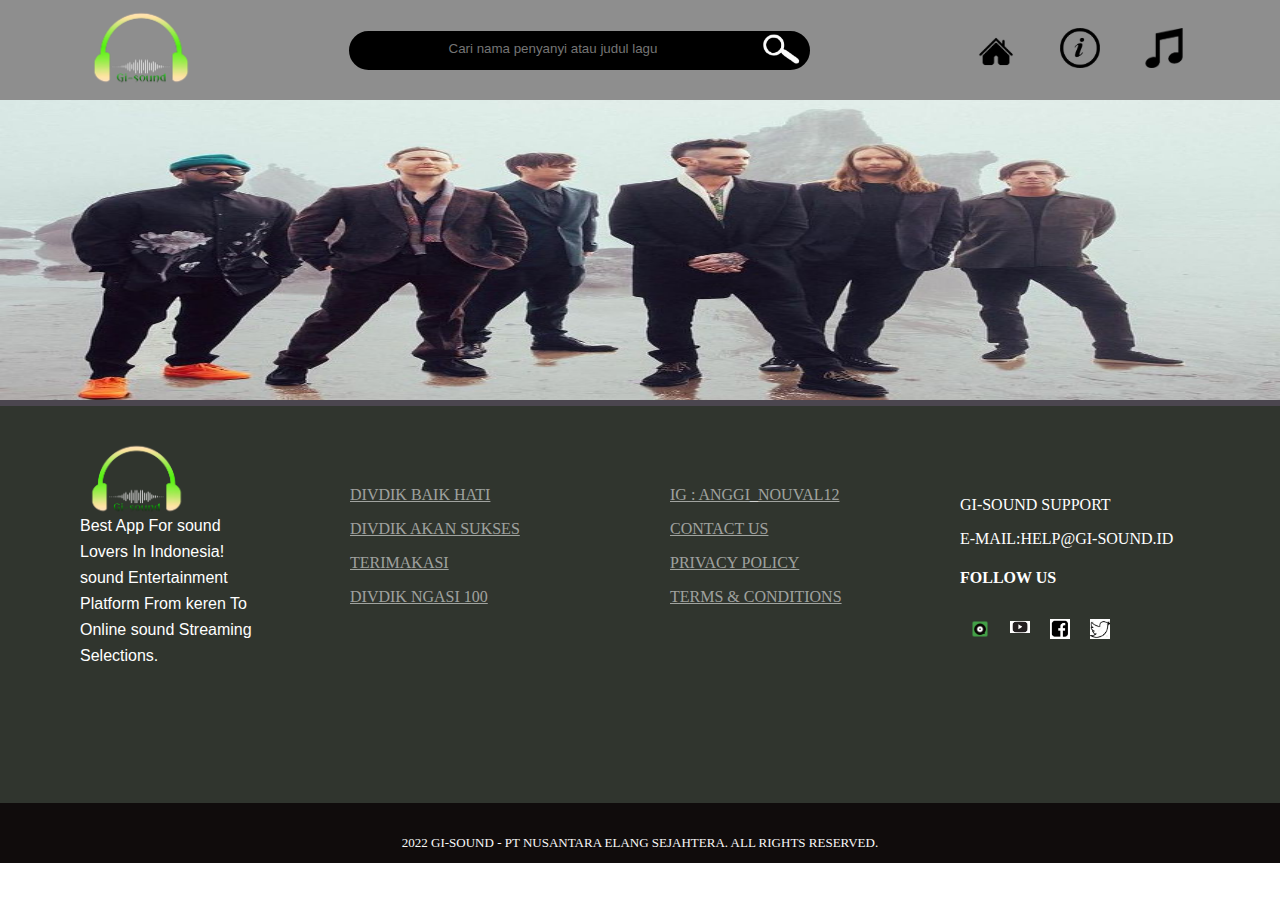
<file: lagu.html>
<!DOCTYPE html>
<html lang="en">

<head>
    <link rel="icon" href="gambarall/WhatsApp_Image_2023-07-21_at_09.05.21-removebg-preview.png">
    <link rel="stylesheet" href="lagu.css">
    <link rel="stylesheet" href="https://unpkg.com/boxicons@latest/css/boxicons.min.css">
    <meta charset="UTF-8">
    <meta name="viewport" content="width=device-width, initial-scale=1.0">
    <title>GI-SOUND</title>
</head>

<body>
    <header>
        <div class="logo">

            <img src="gambarall/WhatsApp_Image_2023-07-21_at_09.05.21-removebg-preview.png" alt="logo saya">
        </div>

        <div class="cari">
            <form action=""></form>
            <input type="text" id="searchInput" placeholder="Cari nama penyanyi atau judul lagu">
            <button onclick="searchMusic()"> <img src="gambarall/logo_nyari_putih-removebg-preview.png" alt=""></button>
        </div>

        <nav class="nav-links hidden" id="navigasi">
            <a href="index.html"><img src="gambarall/home-removebg-preview.png" alt="home" title="home"></a>
            <a href="about.html"><img src="gambarall/about-removebg-preview.png" alt="" title="About" class="gaya"></a>
            <a href="lagu.html"><img src="gambarall/musikhitam-removebg-preview.png" alt="" title="music"></a>
        </nav>
        <i class='bx bx-menu' id="menu"></i>
    </header>
    <div class="slideshow">
        <img src="gambarall/q.webp" alt="Gambar 1" title="conser coldpaly">
        <img src="gambarall/w.webp" alt="Gambar 2" title="conser maroon 5">
        <img src="gambarall/e.jpg" alt="Gambar 3" title="conser maroon 5">
    </div>


    <main>
    </main>

    <footer>
        <div class="kotakbesarkali">
            <div class="kotakkunci1">

                <div class="box1">
                    <img src="gambarall/WhatsApp_Image_2023-07-21_at_09.05.21-removebg-preview.png" alt="tix">
                    <p>Best App For sound</p>
                    <p>Lovers In Indonesia!</p>
                    <p>sound Entertainment</p>
                    <p>Platform From keren To</p>
                    <p>Online sound Streaming</p>
                    <p>Selections.</p>
                </div>
                <div class="box2">
                    <p class="ganteng"><a href="#">DIVDIK BAIK HATI</a></p>
                    <p><a href="#">DIVDIK AKAN SUKSES</a></p>
                    <p><a href="#">TERIMAKASI</a></p>
                    <p><a href="#">DIVDIK NGASI 100</a></p>
                </div>
            </div>
            <div class="kotakkunci2">

                <div class="box3">
                    <p class="ganteng"><a href="#">IG : ANGGI_NOUVAL12</a></p>
                    <p><a href="#">CONTACT US</a></p>
                    <p><a href="#">PRIVACY POLICY</a></p>
                    <p><a href="#">TERMS & CONDITIONS</a></p>

                </div>
                <div class="box4">
                    <P class="rumah">GI-SOUND SUPPORT</P>
                    <p>E-MAIL:HELP@GI-SOUND.ID</p>
                    <h4>FOLLOW US</h4>
                    <div class="gambarkecilk">
                        <a href="#"><img src="gambarall/logo jooks.png" alt="yah"></a>
                        <a href="#"><img src="gambarall/youtube - Copy.png" alt="yah"></a>
                        <a href="#"><img src="gambarall/ft - Copy.png" alt="yah"></a>
                        <a href="#"><img src="gambarall/tt - Copy.png" alt="yah"></a>
                    </div>
                </div>
            </div>
        </div>

        <div class="palingbawah">
            <p><br><br> 2022 GI-SOUND - PT NUSANTARA ELANG SEJAHTERA. ALL RIGHTS RESERVED.</p>
        </div>
    </footer>
    <script src="javascript.js"></script>





</body>

</html>
</file>
<file: lagu.css>
body {
    margin: 0;
    padding: 0;
}

header {
    position: sticky;
    top: 0;
    display: flex;
    justify-content: space-around;
    background-color: rgb(142, 142, 142);
    align-items: center;
    height: 100px;

    >.bx-menu {
        display: none;
    }

    >div.logo>img {
        height: 7em;
    }

    >div.cari {
        display: flex;
        background-color: rgb(0, 0, 0);
        border-radius: 20px;
        border: solid black 2px;

        >input {
            text-align: center;
            width: 400px;
            height: 30px;
            border: none;
            color: aliceblue;
            background-color: transparent;
            /* border-radius: 20px; */
            /* border-style: none; */
            outline: none;
        }

        >button {
            background-color: transparent;
            border-radius: 15px;
            width: 4em;
            border-style: none;

            >img {
                width: 100%;

            }
        }
    }

    >nav.nav-links {
        >a {
            margin: 15px;

            >img {
                width: 60px;
            }

            >img.gaya {
                width: 40px;
            }
        }
    }

    /* >nav.nav-links{
        background-color: red;
        display: flex;
        flex-direction: column;
        >a{
            >img{
                width: 30px;
            }
        }
    } */
}

/* header .cari{
    display: flex;
    background-color: red;
} */

body {

    >main {
        padding: 3px;
        background-color: rgb(75, 70, 79);
        display: grid;
        grid-template-columns: repeat(4      , 1fr);
        gap: 50px 20px;

        >figure {
            transition: all.5s;
            border-radius: 30px;
            padding: 2px;
            background-color: gray;
            /* align-items: center; */
            width: 80%;

            >figcaption {
                text-align: center;

            }

            >img {
                width: 100%;
                aspect-ratio: 4/4;
                border-radius: 25px;
            }

            >audio {
                width: 100%;
                height: 50px;
                color-scheme: red;
            }

            >button {
                background-image: linear-gradient(to right, rgb(44, 54, 46), rgb(116, 148, 117), rgb(43, 53, 43));

                margin-left: 70%;
                height: 50px;
                width: 60px;
                border-radius: 30px;
                color: rgb(251, 252, 253);


            }

            >button:hover {
                background-image: linear-gradient(to right, rgb(48, 181, 46), rgb(0, 250, 4), rgb(0, 255, 0));

            }
        }
    }
}

figure:hover {
    background-color: rgb(66, 54, 50);
    color: rgb(220, 220, 220);
}

body>div.slideshow {
    padding: 0px;
    background: linear-gradient();
    /* background: linear-gradient( to left right, green, white); */
    height: 300px;

    >img {
        width: 100%;
    }
}

/* Animasi slideshow */
@keyframes slideAnimation {
    0% {
        opacity: 1;
    }

    33% {
        opacity: 0;
    }

    66% {
        opacity: 0;
    }

    100% {
        opacity: 1;
    }
}

.slideshow img {
  
    width: 50%;
    height: 300px;
    position: absolute;
    /* border-radius: 20px; */
    animation: slideAnimation 9s infinite;

}

/* Mengatur durasi dan jumlah gambar dalam animasi */

.slideshow img:nth-child(2) {
    animation-delay: 3s;
}

.slideshow img:nth-child(3) {
    animation-delay: 3s;
}





body>footer>div.kotakbesarkali {
    display: flex;
    background-color: rgb(48, 53, 46);
    height: 400px;

    >div.kotakkunci1 {
        display: flex;
        /* background-color: aqua; */
        width: 50%;

        >div.box1 {
            /* background-color: red; */
            height: 300px;
            width: 50%;

            >img {
                width: 130px;
                margin-top: 20px;
                margin-left: 70px;


            }

            >p {
                margin-top: -30px;
                color: white;
                margin-left: 40px;
                text-align: left;
                margin-left: 80px;
                line-height: 40px;
                font-family: 'Gill Sans', 'Gill Sans MT', Calibri, 'Trebuchet MS', sans-serif;

            }

        }

        >div.box2 {
            height: 300px;
            width: 50%;

            >p.ganteng {
                margin-top: 80px;

            }

            >p>a {
                color: rgba(255, 255, 255, 0.548);
                margin-left: 30px;
            }

            >p>a:hover {
                text-decoration: underline;
            }

        }

    }


    >div.kotakkunci2 {
        display: flex;
        width: 50%;

        >div.box3 {

            height: 300px;
            width: 50%;

            >p.ganteng {
                margin-top: 80px;
            }

            >p>a {
                color: rgba(255, 255, 255, 0.548);
                margin-left: 30px;
            }

            >p>a:hover {
                text-decoration: underline;
            }
        }

        >div.box4 {
            height: 300px;
            width: 50%;

            >p.rumah {
                margin-top: 90px;
            }

            >p,
            h4 {
                color: rgb(255, 255, 255);
            }

            >div.gambarkecilk {

                display: flex;

                >a {
                    margin: 10px;

                    >img {
                        width: 20px;
                    }
                }
            }

        }

    }

}

body>footer>div.palingbawah {


    background-color: rgb(16, 12, 12);
    height: 60px;
    margin-top: -30px;


    >p {
        /* margin-left: 30%; */
        text-align: center;
        margin-top: 27px;
        color: rgb(249, 249, 249);
        font-size: small;
    }
}


@media only screen and (max-width:958px) {
    header {
        >div.cari {

            >input {
                width: 300px;

            }
        }

        >nav.nav-links {
            >a {

                >img {
                    width: 33px;
                }

                >img.gaya {
                    width: 23px;
                }
            }
        }
    }

    body {

        >main {
            padding: 2px;
            background-color: rgb(75, 70, 79);
            display: grid;
            grid-template-columns: repeat(3, 1fr);
            gap: 50px 20px;

            >figure {
                transition: all.5s;
                border-radius: 30px;
                padding: 2px;
                background-color: gray;
                /* align-items: center; */
                width: 80%;

                >figcaption {
                    text-align: center;

                }

                >img {
                    width: 100%;
                    aspect-ratio: 4/4;
                    border-radius: 25px;
                }

                >audio {
                    width: 100%;
                    height: 50px;
                    color-scheme: red;
                }

                >button {
                    background-image: linear-gradient(to right, rgb(44, 54, 46), rgb(116, 148, 117), rgb(43, 53, 43));

                    margin-left: 70%;
                    height: 50px;
                    width: 60px;
                    border-radius: 30px;
                    color: rgb(251, 252, 253);


                }

                >button:hover {
                    background-image: linear-gradient(to right, rgb(48, 181, 46), rgb(0, 250, 4), rgb(0, 255, 0));

                }
            }
        }
    }

    figure:hover {
        background-color: rgb(66, 54, 50);
        color: rgb(220, 220, 220);
    }


    body>footer>div.kotakbesarkali {
        display: flex;
        background-color: rgb(48, 53, 46);
        height: 550px;
        /* text-align: center; */
        justify-items: center;

        >div.kotakkunci1 {
            display: table-column;
            background-color: rgb(7, 24, 24);
            width: 50%;
            height: 550px;

            >div.box1 {
                /* background-color: red; */
                height: 300px;
                width: 100%;

                >img {
                    width: 130px;
                    margin-top: 20px;
                    margin-left: 70px;


                }

                >p {
                    margin-top: -30px;
                    color: white;
                    margin-left: 40px;
                    text-align: left;
                    margin-left: 80px;
                    line-height: 40px;
                    font-family: 'Gill Sans', 'Gill Sans MT', Calibri, 'Trebuchet MS', sans-serif;

                }

            }

            >div.box2 {
                height: 300px;
                width: 100%;

                >p.ganteng {
                    margin-top: 80px;

                }

                >p>a {
                    color: rgba(255, 255, 255, 0.548);
                    margin-left: 30px;
                }

                >p>a:hover {
                    text-decoration: underline;
                }

            }

        }


        >div.kotakkunci2 {
            display: table-column;
            justify-items: center;
            background-color: rgb(10, 10, 10);
            width: 50%;
            height: 550px;

            >div.box3 {

                height: 200px;
                width: 100%;

                >p.ganteng {
                    margin-top: 80px;
                }

                >p>a {
                    color: rgba(255, 255, 255, 0.548);
                    margin-left: 30px;
                }

                >p>a:hover {
                    text-decoration: underline;
                }
            }

            >div.box4 {
                height: 300px;
                width: 100%;

                >p.rumah {
                    margin-top: 90px;
                }

                >p,
                h4 {
                    color: rgb(255, 255, 255);
                }

                >div.gambarkecilk {

                    display: flex;

                    >a {
                        margin: 10px;

                        >img {
                            width: 20px;
                        }
                    }
                }

            }

        }

    }



}

@media only screen and (max-width:710px) {
    header {
        >div.cari {

            >input {
                width: 200px;

            }
        }

        >nav.nav-links {
            >a {

                >img {
                    width: 30px;
                }

                >img.gaya {
                    width: 20px;
                }
            }
        }
    }

    body {

        >main {
            padding: 2px;
            background-color: rgb(75, 70, 79);
            display: grid;
            grid-template-columns: repeat(2, 1fr);
            gap: 50px 20px;

            >figure {
                transition: all.5s;
                border-radius: 30px;
                padding: 2px;
                background-color: gray;
                /* align-items: center; */
                width: 80%;

                >figcaption {
                    text-align: center;

                }

                >img {
                    width: 100%;
                    aspect-ratio: 4/4;
                    border-radius: 25px;
                }

                >audio {
                    width: 100%;
                    height: 50px;
                    color-scheme: red;
                }

                >button {
                    background-image: linear-gradient(to right, rgb(44, 54, 46), rgb(116, 148, 117), rgb(43, 53, 43));

                    margin-left: 70%;
                    height: 50px;
                    width: 60px;
                    border-radius: 30px;
                    color: rgb(251, 252, 253);


                }

                >button:hover {
                    background-image: linear-gradient(to right, rgb(48, 181, 46), rgb(0, 250, 4), rgb(0, 255, 0));

                }
            }
        }
    }

    figure:hover {
        background-color: rgb(66, 54, 50);
        color: rgb(220, 220, 220);
    }

}

@media only screen and (max-width:579px) {

    header {
        >div.cari {

            >input {
                width: 200px;

            }
        }

        >nav.nav-links {
            display: flex;
            flex-direction: column;

            >a {
                margin: 5px;

                >img {
                    width: 20px;
                }
            }
        }

        >nav.hidden {
            display: none;
        }

        >.bx-menu {
            display: block;
        }

    }

    body {

        >main {
            padding: 2px;
            background-color: rgb(75, 70, 79);
            display: grid;
            grid-template-columns: repeat(2, 1fr);
            gap: 50px 10px;

            >figure {
                transition: all.5s;
                border-radius: 20px;
                padding: 2px;
                background-color: gray;
                /* align-items: center; */
                width: 70%;

                >figcaption {
                    text-align: center;

                }

                >img {
                    width: 100%;
                    aspect-ratio: 4/4;
                    border-radius: 25px;
                }

                >audio {
                    width: 100%;
                    height: 50px;
                    color-scheme: red;
                }

                >button {
                    background-image: linear-gradient(to right, rgb(44, 54, 46), rgb(116, 148, 117), rgb(43, 53, 43));

                    margin-left: 60%;
                    height: 50px;
                    width: 50px;
                    border-radius: 30px;
                    color: rgb(251, 252, 253);


                }

                >button:hover {
                    background-image: linear-gradient(to right, rgb(48, 181, 46), rgb(0, 250, 4), rgb(0, 255, 0));

                }
            }
        }
    }
}
@media only screen and (max-width:445px) {

    header {
        >div.logo{
            >img{
                width: 100px;
                height: 90px;
            }
        }
        >div.cari {

            >input {
                width: 90px;

            }
        }

        >nav.nav-links {
            display: flex;
            flex-direction: column;

            >a {
                margin: 5px;

                >img {
                    width: 20px;
                }
            }
        }

        >nav.hidden {
            display: none;
        }

        >.bx-menu {
            display: block;
        }

    }

    body {

        >main {
            padding: 2px;
            background-image: url('gambarall/gitar-removebg-preview.png');
            /* display: grid;
            grid-template-columns: repeat(2, 1fr);
            gap: 20px 1px; */
            justify-content: center;
            display: flex;
            flex-wrap: wrap;

            >figure {
                transition: all.5s;
                border-radius: 20px;
                padding: 2px;
                background-color: gray;
                /* align-items: center; */
                width: 100%;

                >figcaption {
                    text-align: center;

                }

                >img {
                    width: 100%;
                    aspect-ratio: 4/4;
                    border-radius: 25px;
                }

                >audio {
                    width: 100%;
                    height: 50px;
                    color-scheme: red;
                }

                >button {
                    background-image: linear-gradient(to right, rgb(44, 54, 46), rgb(116, 148, 117), rgb(43, 53, 43));

                    margin-left: 60%;
                    height: 50px;
                    width: 50px;
                    border-radius: 30px;
                    color: rgb(251, 252, 253);


                }

                >button:hover {
                    background-image: linear-gradient(to right, rgb(48, 181, 46), rgb(0, 250, 4), rgb(0, 255, 0));

                }
            }
        }
    }


    body>footer>div.kotakbesarkali {
        
        display: flex;
        flex-direction: column;
        background-color: rgb(48, 53, 46);
        height: 1100px;
        text-align: center;
        justify-items: center;

        >div.kotakkunci1 {
        justify-items: center;   

            background-color: rgb(7, 24, 24);
            width: 100%;
            height: 550px;
            
            >div.box1{
                /* background-color: red; */
       
                height: 300px;
                width: 85%;

                >img {

                    width: 130px;

                }

                >p {
                    text-align: center  ;
                    color: white;       
                    font-family: 'Gill Sans', 'Gill Sans MT', Calibri, 'Trebuchet MS', sans-serif;

                }

            }

            >div.box2 {
                height: 300px;
                width: 100%;

                >p.ganteng {
                    text-align: center;

                }

                >p>a {
                    color: rgba(255, 255, 255, 0.548);
                 
                }

                >p>a:hover {
                    text-decoration: underline;
                }

            }

        }


        >div.kotakkunci2 {
             
            justify-items: center;
            background-color: rgb(7, 24, 24);
            width: 100%;
            height: 550px;

            >div.box3 {

                height: 200px;
                width: 100%;

                >p.ganteng {
                    margin-top: 80px;
                }

                >p>a {
                    color: rgba(255, 255, 255, 0.548);
                 
                }

                >p>a:hover {
                    text-decoration: underline;
                }
            }

            >div.box4 {
                height: 300px;
                width: 100%;
                justify-items: center;
                >p.rumah {
                    margin-top: 90px;
                }

                >p,
                h4 {
                    color: rgb(255, 255, 255);
                }

                >div.gambarkecilk {

                    display: flex;
                    align-items: center;
                    justify-content: center;
                    >a {
                        margin: 10px;

                        >img {
                            width: 20px;
                        }
                    }
                }

            }

        }

    }
}
</file>
